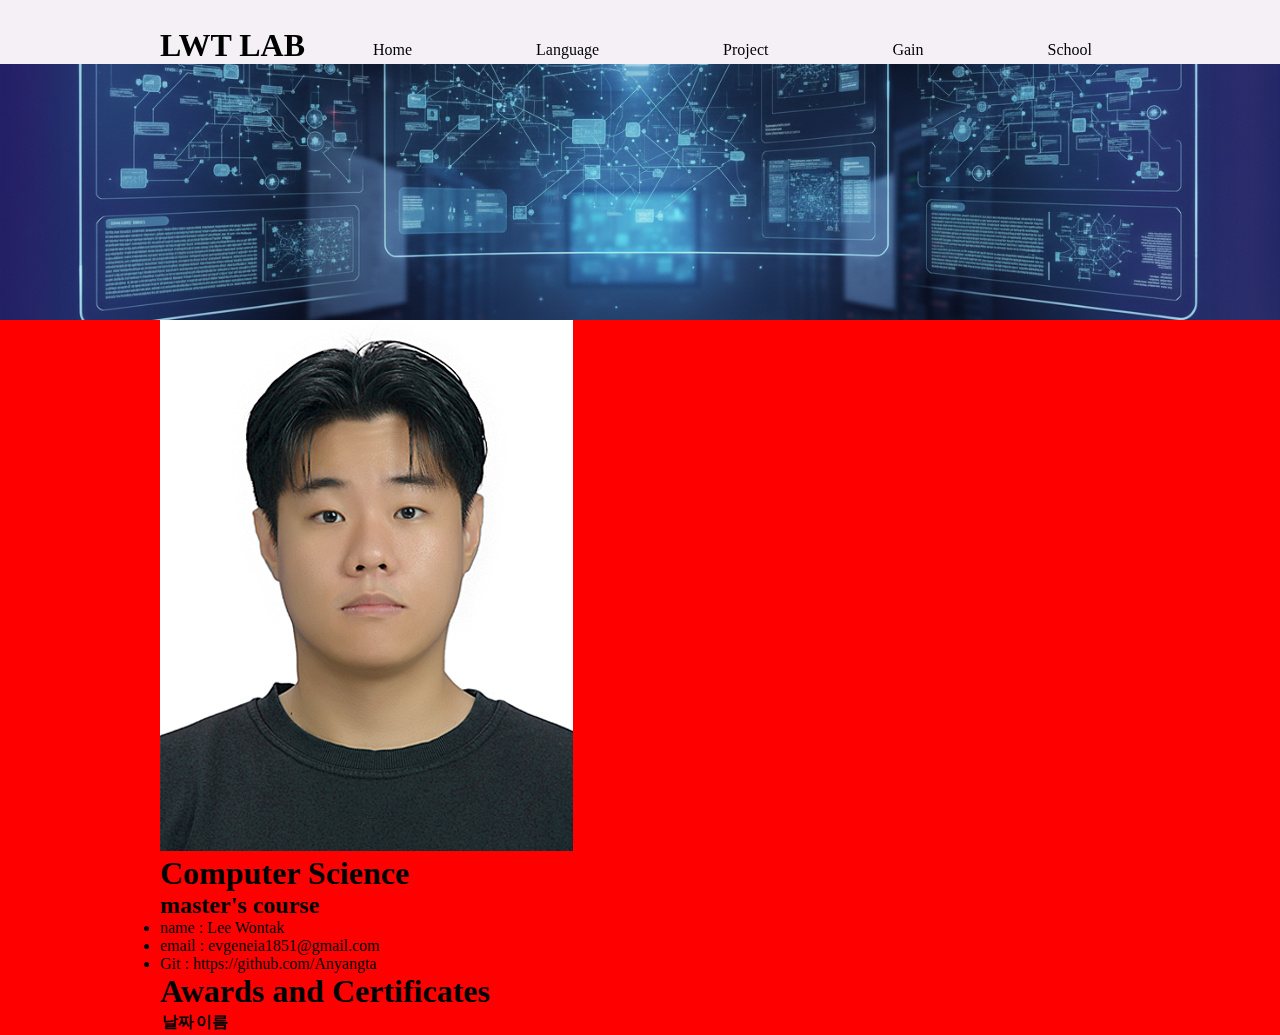
<file: index.html>
<!DOCTYPE html>
<html lang="ko">
<head>
    <meta charset="UTF-8">
    <meta name="viewport" content="width=device-width, initial-scale=1.0">
    <title>Evgenia</title>

    <link rel="stylesheet" href="home.css">
</head>
<body>
    <header>
        <div class="innerBox">
            <h1 class="headerLogo">LWT LAB</h1>
            <ul class="headerMenu">
                <li><a href="index.html">Home</a></li>
                <li><a href="language.html">Language</a></li>
                <li><a href="project.html">Project</a></li>
                <li><a href="gain.html">Gain</a></li>
                <li><a href='school.html'>School</a></li>
            </ul>
        </div>
        
    </header>
    
    <main>
    </main>

    <section>
        <div class="innerBox">
            <div class="profile">
                <img src="images/profileImg.jpg">
                <ul class="profileText">
                    <h1>Computer Science</h1>
                    <h2>master's course</h2>
                    <li><span>name</span> : Lee Wontak</li>
                    <li><span>email</span> : evgeneia1851@gmail.com</li>
                    <li><span>Git</span> : <a href="https://github.com/Anyangta">https://github.com/Anyangta</a></li>
                </ul>
            </div>
            <div class="Awards">
                <h1>Awards and Certificates</h1>
                <table class="my-table">
                    <thead>
                        <tr>
                            <th>날짜</th>
                            <th>이름</th>
                        </tr>
                        
                    </thead>
                    
                </table>

            </div>
        </div>

    </section>


    <footer>


    </footer>
    

</body>
</html>
</file>
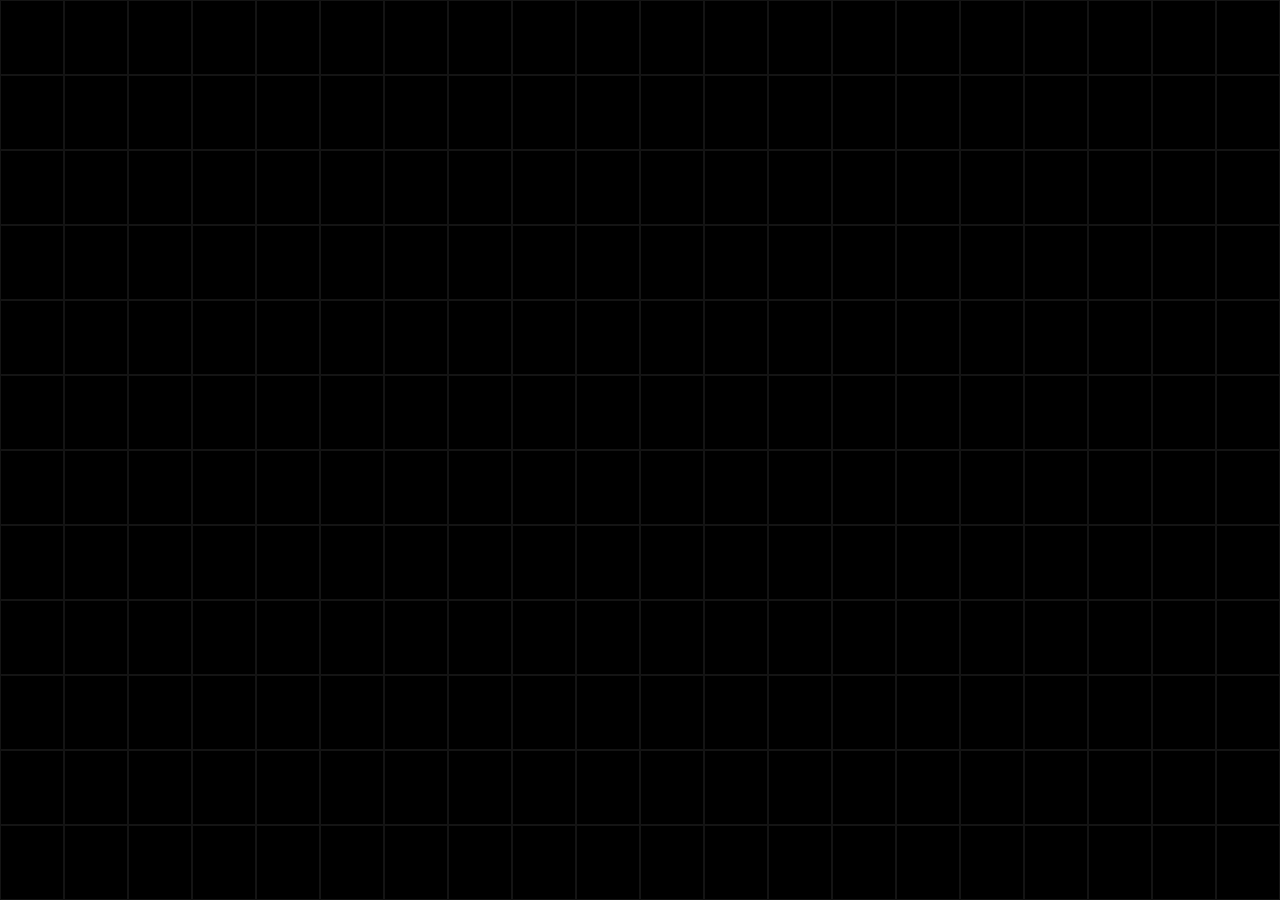
<file: event.html>
<!DOCTYPE html>
<html lang="ko">
<head>
  <meta charset="UTF-8" />
  <meta name="viewport" content="width=device-width, initial-scale=1.0" />
  <title>Evgenia Lab</title>

  <style>
    * {
      margin: 0;
      padding: 0;
      box-sizing: border-box;
    }

    html, body {
      width: 100%;
      height: 100%;
    }

    body {
      font-family: Arial, sans-serif;
      background: #111;
      color: white;
      overflow: hidden;
    }

    /* 실제 홈페이지 내용 */
    .main-content {
      min-height: 100vh;
      display: flex;
      flex-direction: column;
      justify-content: center;
      align-items: center;
      text-align: center;
      position: relative;
      overflow: hidden;
      background:
        radial-gradient(circle at top, rgba(255,255,255,0.12), transparent 35%),
        linear-gradient(135deg, #111 0%, #1b1b1b 45%, #0b0b0b 100%);
      padding: 40px;
    }

    .main-content::before {
      content: "";
      position: absolute;
      inset: 0;
      background:
        linear-gradient(rgba(255,255,255,0.03) 1px, transparent 1px),
        linear-gradient(90deg, rgba(255,255,255,0.03) 1px, transparent 1px);
      background-size: 40px 40px;
      pointer-events: none;
    }

    .main-inner {
      position: relative;
      z-index: 1;
    }

    .tag {
      display: inline-block;
      padding: 8px 16px;
      margin-bottom: 18px;
      border: 1px solid rgba(255,255,255,0.15);
      border-radius: 999px;
      font-size: 13px;
      letter-spacing: 2px;
      color: rgba(255,255,255,0.8);
      background: rgba(255,255,255,0.04);
      backdrop-filter: blur(4px);
    }

    .main-content h1 {
      font-size: 64px;
      letter-spacing: 3px;
      margin-bottom: 16px;
    }

    .main-content p {
      font-size: 20px;
      line-height: 1.7;
      color: rgba(255,255,255,0.72);
      max-width: 720px;
    }

    /* 퍼즐 오버레이 */
    .intro-overlay {
      position: fixed;
      inset: 0;
      z-index: 9999;
      display: grid;
      perspective: 1200px;
      background: transparent;
    }

    .tile {
      background: #000;
      border: 1px solid rgba(255,255,255,0.08);
      transform-style: preserve-3d;
      transform-origin: center center;
      backface-visibility: hidden;
      will-change: transform, opacity;
    }

    /* 조각이 사라지면서 그 자리가 바로 뚫림 */
    .tile.flip {
      animation: tileReveal 0.9s cubic-bezier(0.22, 1, 0.36, 1) forwards;
    }

    @keyframes tileReveal {
      0% {
        transform: rotateY(0deg) scale(1);
        opacity: 1;
      }
      45% {
        transform: rotateY(70deg) scale(0.98);
        opacity: 0.95;
      }
      100% {
        transform: rotateY(110deg) scale(0.88);
        opacity: 0;
      }
    }

    @media (max-width: 768px) {
      .main-content h1 {
        font-size: 42px;
      }

      .main-content p {
        font-size: 16px;
      }
    }
  </style>
</head>
<body>

  <!-- 실제 페이지 -->
  <main class="main-content">
    <div class="main-inner">
      <div class="tag">MY TECH ARCHIVE</div>
      <h1>Evgenia Lab</h1>
      <p>
        내가 공부한 기술과 프로젝트를 기록하는 공간입니다.
        HTML, CSS, JavaScript, Raspberry Pi, AI, 임베디드 시스템까지
        하나씩 쌓아가는 나만의 기술 페이지입니다.
      </p>
    </div>
  </main>

  <!-- 검은 퍼즐 조각 -->
  <div class="intro-overlay" id="intro"></div>

  <script>
    const intro = document.getElementById("intro");

    function createTiles() {
      intro.innerHTML = "";

      const cols = window.innerWidth <= 768 ? 10 : 20;
      const rows = window.innerWidth <= 768 ? 18 : 12;

      intro.style.gridTemplateColumns = `repeat(${cols}, 1fr)`;
      intro.style.gridTemplateRows = `repeat(${rows}, 1fr)`;

      for (let i = 0; i < cols * rows; i++) {
        const tile = document.createElement("div");
        tile.classList.add("tile");
        intro.appendChild(tile);
      }
    }

    function playIntro() {
      const tiles = document.querySelectorAll(".tile");

      tiles.forEach((tile, index) => {
        const delay = Math.random() * 900 + index * 10;

        setTimeout(() => {
          tile.classList.add("flip");
        }, delay);
      });

      const totalTime = tiles.length * 10 + 1200;

      setTimeout(() => {
        intro.remove();
        document.body.style.overflow = "auto";
      }, totalTime);
    }

    const visited = sessionStorage.getItem("introPlayed");

    createTiles();

    if (!visited) {
      sessionStorage.setItem("introPlayed", "true");
      playIntro();
    } else {
      intro.remove();
      document.body.style.overflow = "auto";
    }

    window.addEventListener("resize", () => {
      if (document.getElementById("intro")) {
        createTiles();
      }
    });
  </script>
</body>
</html>
</file>
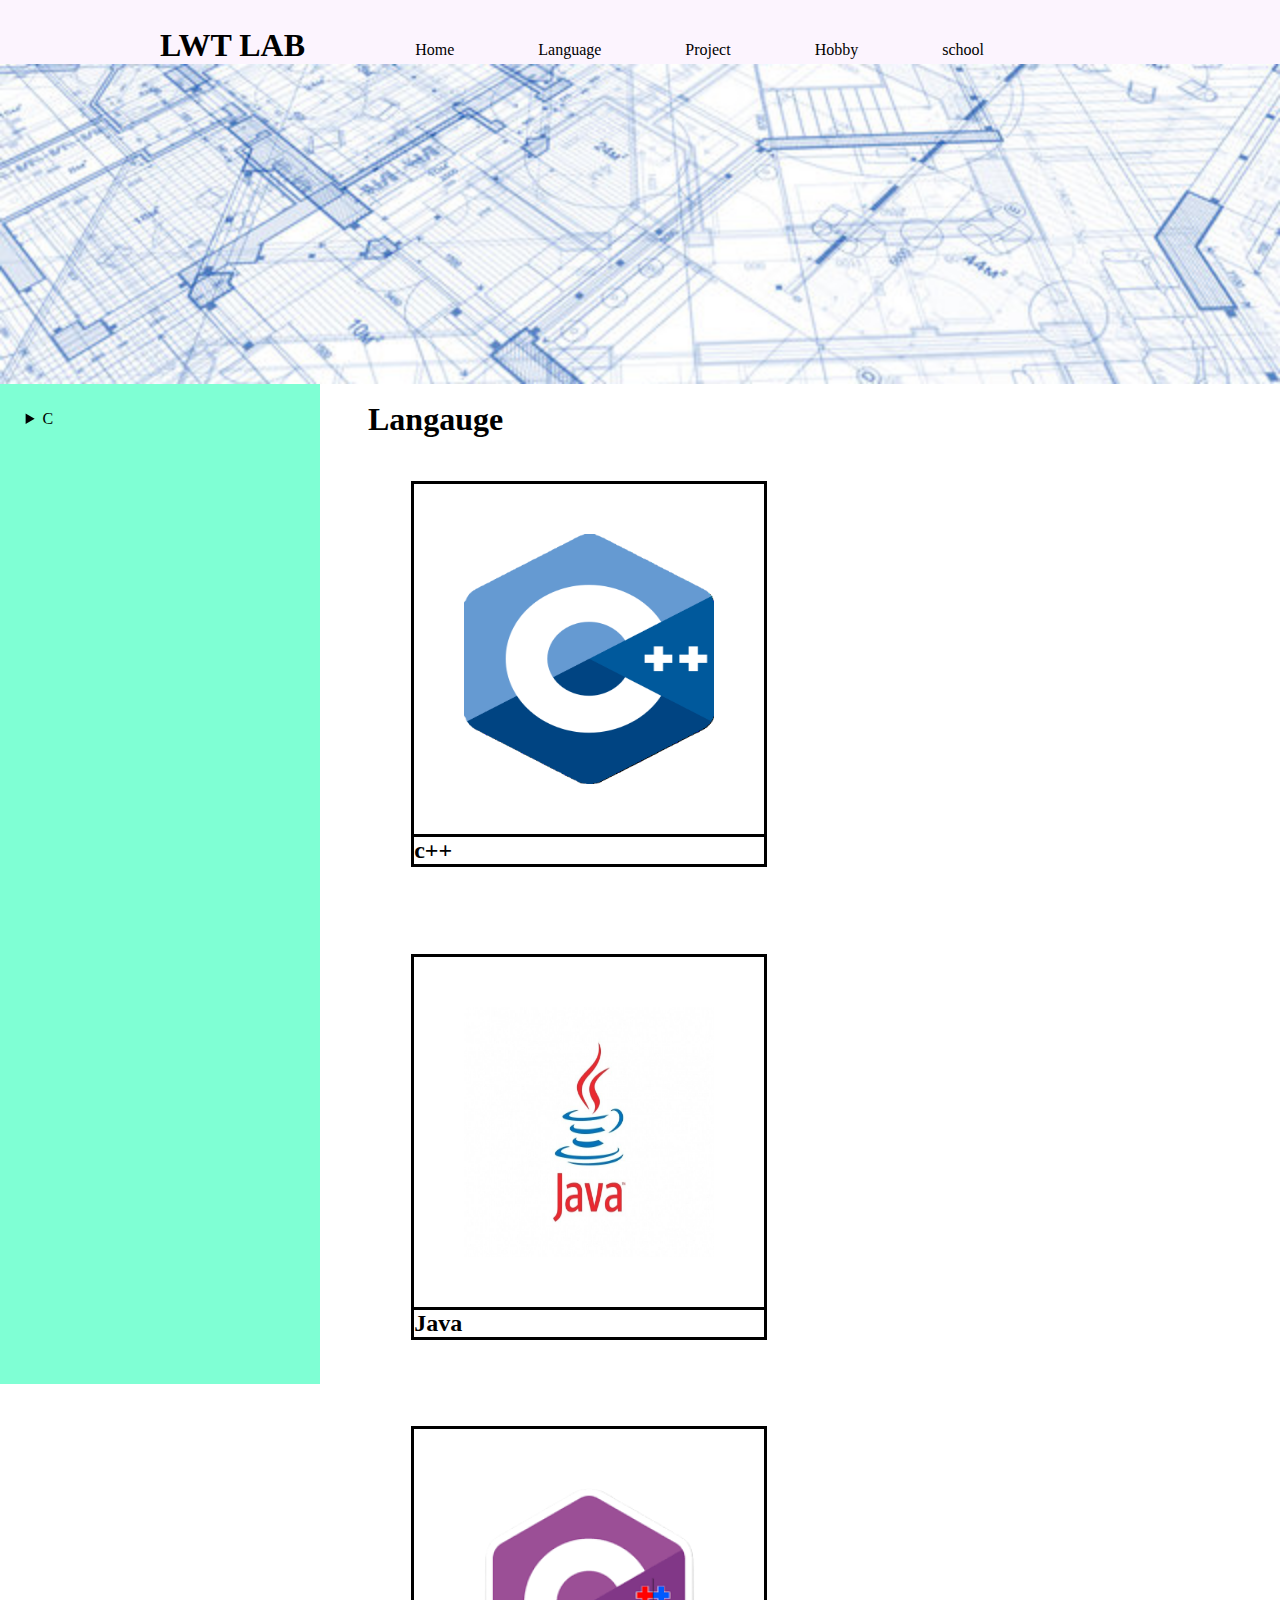
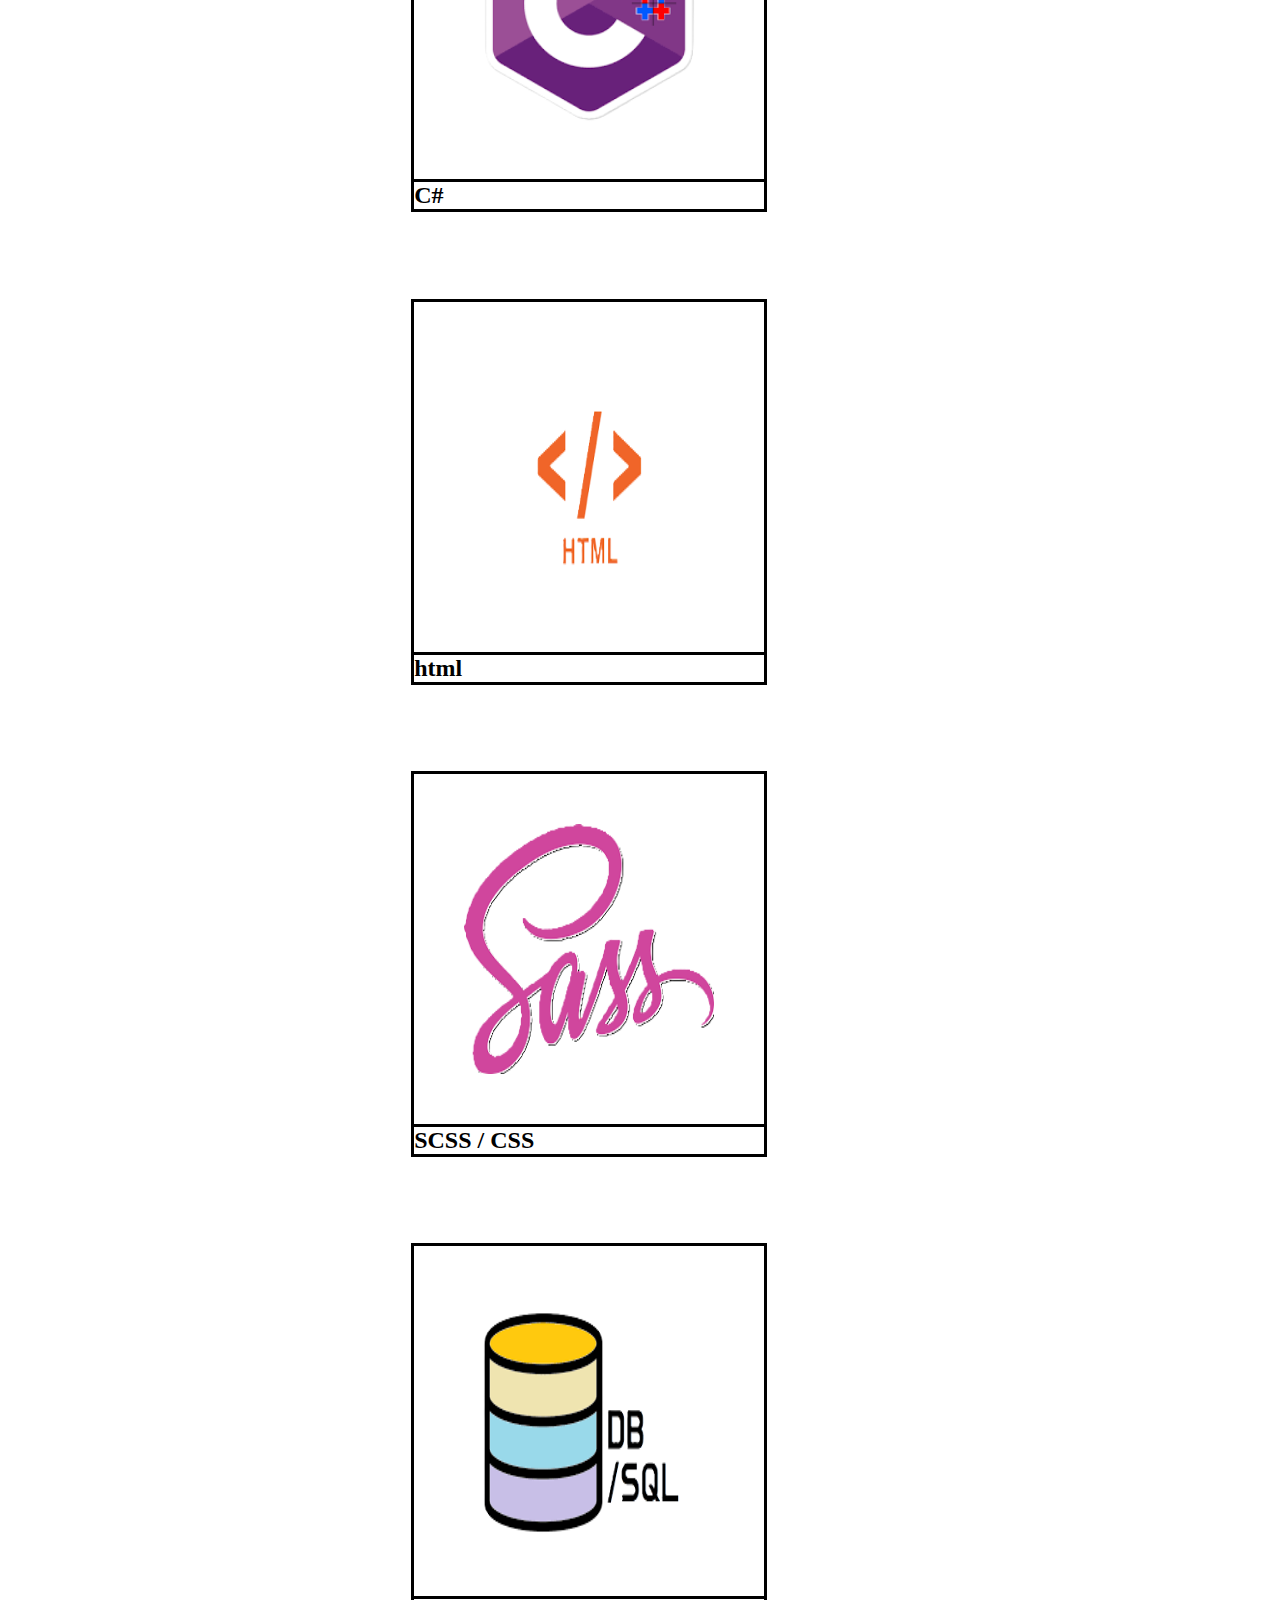
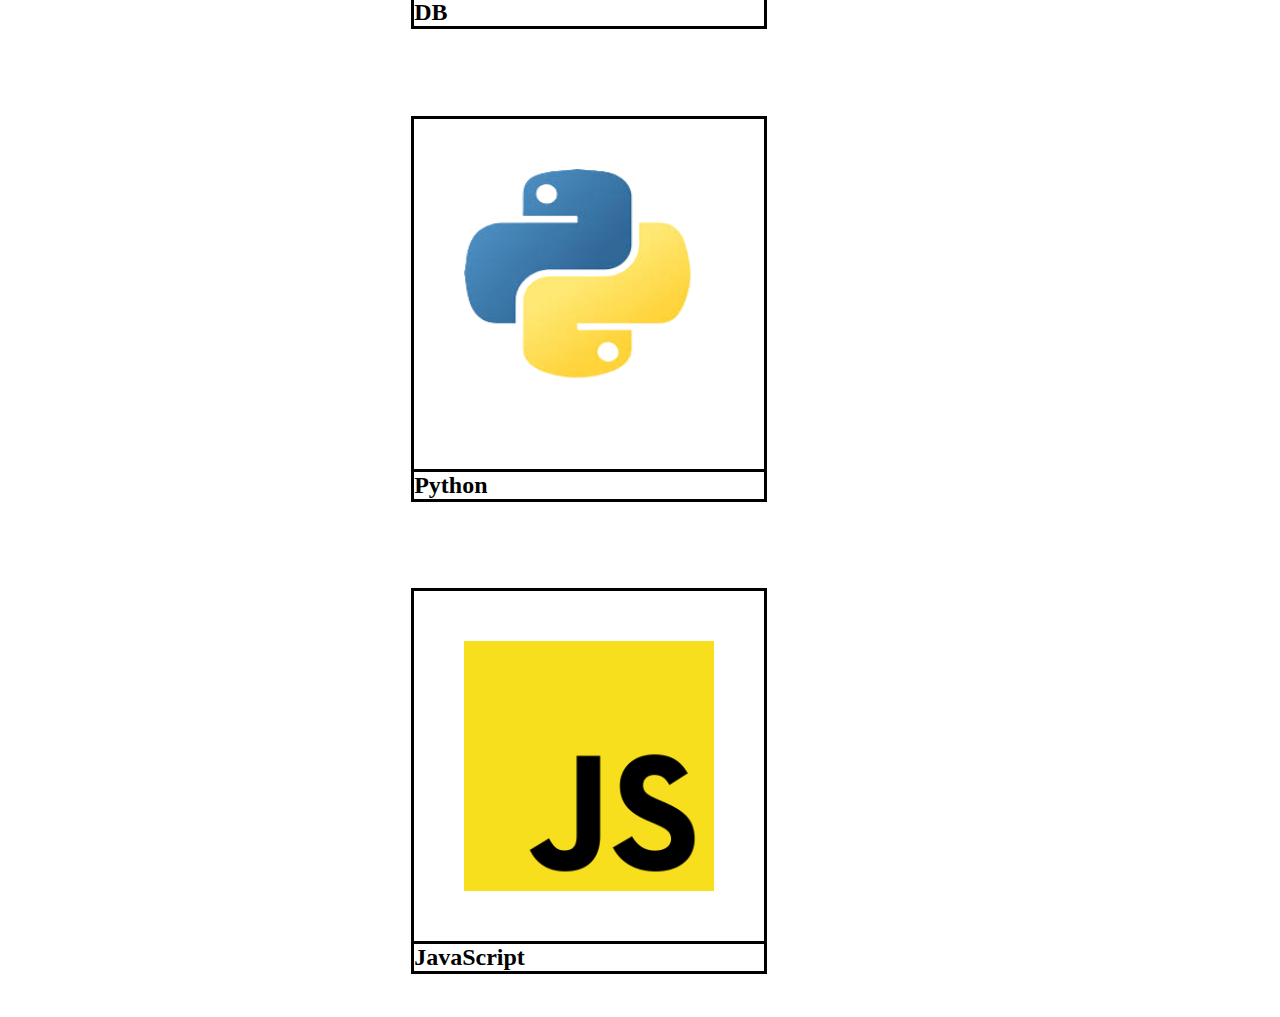
<file: language.html>
<!DOCTYPE html>
<html lang="ko">
<head>
    <meta charset="UTF-8">
    <meta name="viewport" content="width=device-width, initial-scale=1.0">
    <title>Evgenia</title>

    <link rel="stylesheet" href="language.css">
</head>
<body>
    <header>
        <div class="innerBox">
            <h1 class="headerLogo">LWT LAB</h1>
            <ul class="headerMenu">
                <li><a href="index.html">Home</a></li>
                <li><a href="language.html">Language</a></li>
                <li><a href="#">Project</a></li>
                <li><a href="#">Hobby</a></li>
                <li><a href='#'>school</a></li>
            </ul>
        </div>
        
    </header>
    
    <main>
    </main>
    
    <section>
        <div class="aside">
            <details class="simple-dropdown">
                <summary class="dropdown-button">C</summary>
                <div class="dropdown-menu-content">
                    <li><a href="#">메뉴 1</a><br></li>
                </div>
            </details>

        </div>
        <div class="innerBox">
            <div class="article">
                <h1>Langauge</h1>

                <div class="study">
                    <img src="images/C++Image.png">
                    <h2>c++</h2>
                </div>
                <div class="study">
                    <img src="images/JavaImage.png">
                    <h2>Java</h2>
                </div>
                <div class="study">
                    <img src="images/C++++Image.png">
                    <h2>C#</h2>
                </div>
                <div class="study">
                    <img src="images/htmlImage.png">
                    <h2>html</h2>
                </div>
                <div class="study">
                    <img src="images/ScssImage.png">
                    <h2>SCSS / CSS</h2>
                </div>
                <div class="study">
                    <img src="images/DBImage.png">
                    <h2>DB</h2>
                </div>
                <div class="study">
                    <img src="images/PythonImage.png">
                    <h2>Python</h2>
                </div>
                <div class="study">
                    <img src="images/JSImage.png">
                    <h2>JavaScript</h2>
                </div>

            </div>
        </div>
    </section>

</body>
</html>
</file>
<file: home.css>
:root{
    --semanticTagWidth : 100%;
    --innerBoxWidth : 75%;
    --NormalPadding : 5%;
    --marginCenter : 0 auto;
}

*{
    margin: 0px;
    padding: 0px;
    box-sizing: border-box;
}

header, main, section, footer{
    width: var(--semanticTagWidth);
    .innerBox{
        width: var(--innerBoxWidth);
        margin: var(--marginCenter);
    }
}

a{
    color: black;
    text-decoration: none;

    &:hover{
        color: blue;
    }
}

header{
    background-color: rgba(230, 221, 233, 0.445);
    z-index: 1;
    position: fixed;
    top : 0;

    .innerBox{
        padding-top : var(--NormalPadding);
        h1{
            position: absolute;
        }

        ul{
            position: absolute;
            list-style: none;
        }

        li{
            display: inline;
        }

        .headerLogo{
            bottom : 0;
        }

        .headerMenu{
            bottom : 5px;
            right : 10%;
            li{
                margin  : 0px 60px;
            }
        }
    }
}

main{
    margin-top: var(--NormalPadding);
    --mainPadding : 20%;
    background-image: url(images/aaa.png);
    padding-top : var(--mainPadding);

    background-repeat: no-repeat;
    background-size: cover;
    background-position: center;
}

section{
    background-color: red;
    .innerBox{
        .profile{

        }
    }
}
</file>
<file: language.css>
:root{
    --semanticTagWidth : 100%;
    --innerBoxWidth : 75%;
    --NormalPadding : 5%;
    --marginCenter : 0 auto;
}

*{
    margin: 0px;
    padding: 0px;
    box-sizing: border-box;
}

header, main, section, footer{
    width: var(--semanticTagWidth);
    .innerBox{
        width: var(--innerBoxWidth);
        margin: var(--marginCenter);
    }
}

a{
    color: black;
    text-decoration: none;

    &:hover{
        color: blue;
    }
}

header{
    background-color: rgb(252, 244, 254);
    z-index: 1;
    position: fixed;
    top : 0;

    .innerBox{
        position: relative;
        padding-top : var(--NormalPadding);
        h1{
            position: absolute;
        }

        ul{
            position: absolute;
            list-style: none;
        }

        li{
            display: inline;
        }

        .headerLogo{
            bottom : 0;
        }

        .headerMenu{
            bottom : 5px;
            right : 10%;
            li{
                margin  : 0px 40px;
            }
        }
    }
}

main{
    margin-top: var(--NormalPadding);
    --mainPadding : 25%;
    background-image: url(images/languageBg.png);
    padding-top : var(--mainPadding);

    background-repeat: no-repeat;
    background-size: cover;
    background-position: center;
}

section{
    overflow: hidden;
    .aside{
        width: 25%;
        float: left;
        height: 1000px;
        background-color: aquamarine;
        padding: 2%;
    }
    .innerBox{
        margin: 0;
        float: right;
        .article{
            margin: var(--marginCenter);
            width: 90%;

            h1{
                padding-top: 2%;
            }
            .study{
                display: block;
                float: left;
                margin: 5% 5%;
                border: 3px solid black;
                img{
                    display: block;
                    width: 250px;
                    height: 250px;
                    margin: 50px;
                }
                h2{
                    border-top: 3px solid black;         
                }
            }
        }
    }
}
</file>
